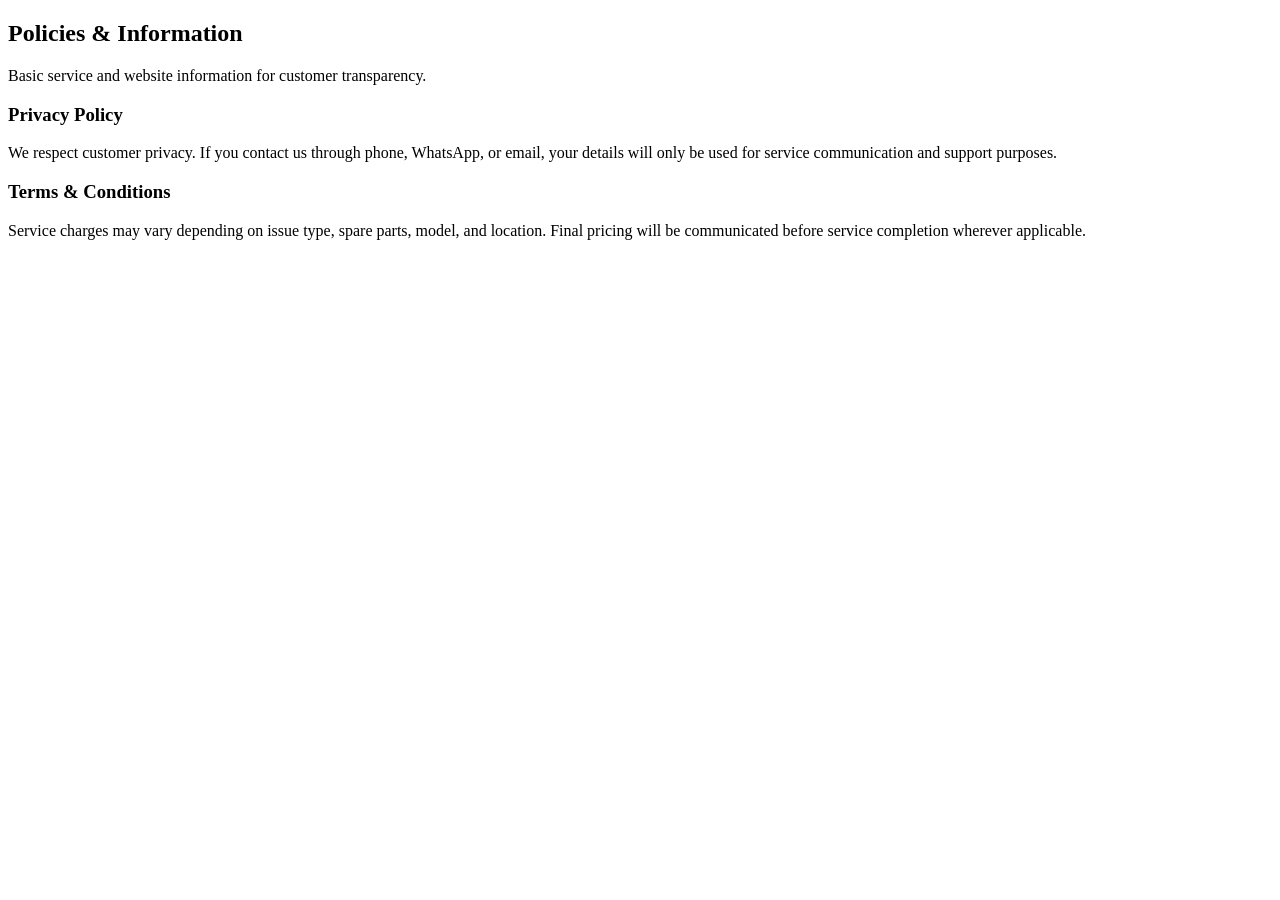
<file: Condition/Termsandcondition.html>
<!DOCTYPE html>
<html lang="en">

<head>
    <meta charset="UTF-8">
    <meta name="viewport" content="width=device-width, initial-scale=1.0">
    <title>Document</title>
</head>

<body>
    <section class="plc-section" id="policies">
        <div class="container">
            <div class="prd-section-title">
                <h2>Policies & Information</h2>
                <p>Basic service and website information for customer transparency.</p>
            </div>

            <div class="cnt-grid">
                <div class="cnt-card">
                    <h3>Privacy Policy</h3>
                    <p>
                        We respect customer privacy. If you contact us through phone, WhatsApp, or email,
                        your details will only be used for service communication and support purposes.
                    </p>
                </div>

                <div class="cnt-card">
                    <h3>Terms & Conditions</h3>
                    <p>
                        Service charges may vary depending on issue type, spare parts, model, and location.
                        Final pricing will be communicated before service completion wherever applicable.
                    </p>
                </div>
            </div>
        </div>
    </section>
</body>

</html>
</file>
